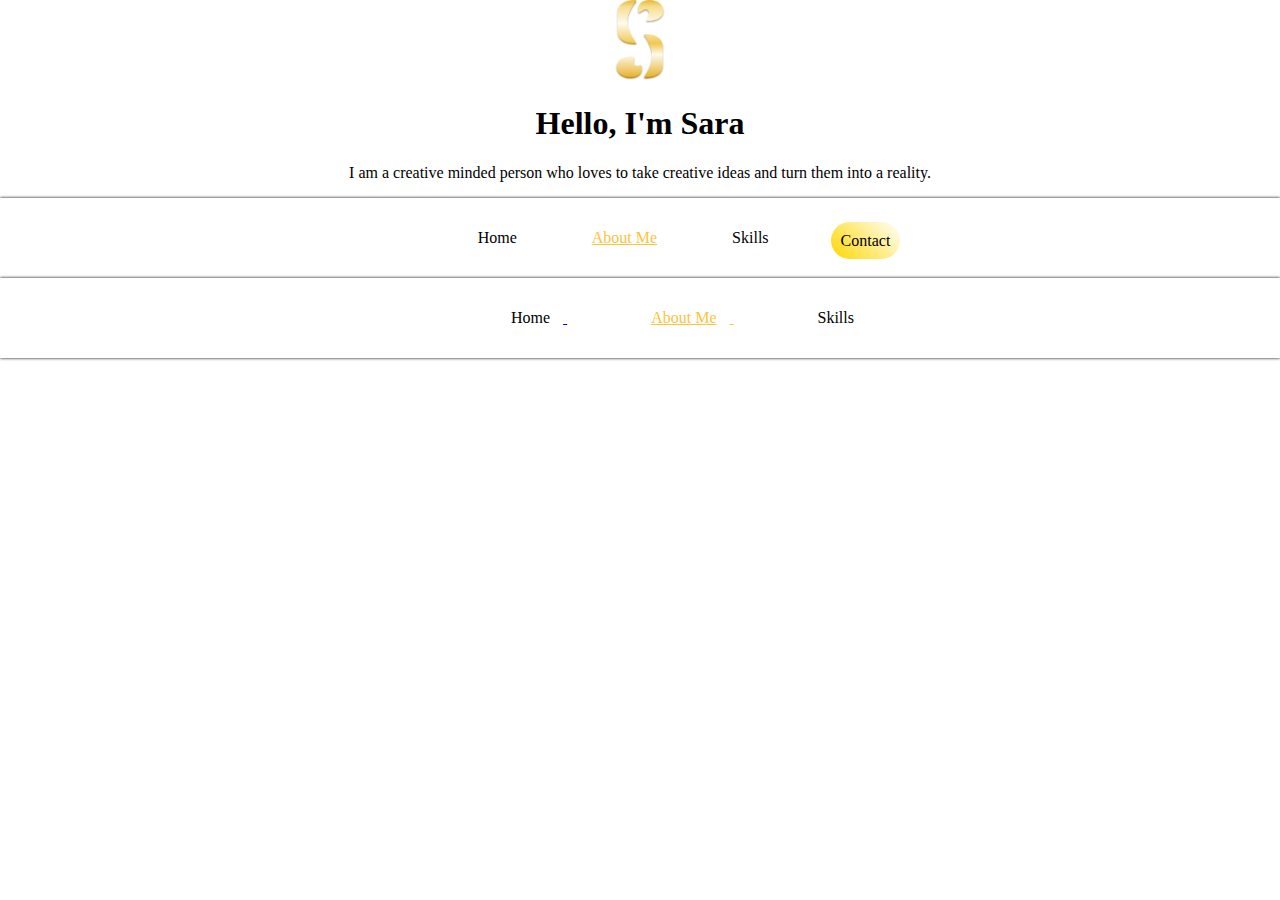
<file: index.html>
<!DOCTYPE html>
<html lang="en">
<head>
    <meta charset="UTF-8">
    <meta http-equiv="X-UA-Compatible" content="IE=edge">
    <meta name="viewport" content="width=device-width, initial-scale=1.0">
    <link rel="stylesheet" href="./CSS/style.css">
    <title>HW-18</title>
</head>
<body>
    <!--background img -->
    <div class="bcgimg">
        <div class="logo">
            <img src="./LOGO/S LOGO MOD 17.png" alt="Sara's logo">
        </div>
        <!-- <img src="" alt=" cream star background"> Removed this because you will be coding your background image in css. -->
        <div id="bcgtext"> <!-- Your .bcgtext needs to live inside the .bcgimg element. -->
            <h1>Hello, I'm Sara</h1> <!-- changing the content here because of a conflict with the about-me section. -->
            <p>I am a creative minded person who loves to take creative ideas and turn them into a reality.</p> <!-- Changed to a p tag. No need for an h3 heading here --> 
        </div>
    </div> <!-- end .bcgimg -->
       

<!-- </div> <-- Remove this closing div element because it is not connected to an opening div tag. -->

    <header>
        <ul>
            <!-- <li><img src="UX_UI_MOD_17/IMGS/S LOGO MOD 17.png" alt="logo"></li> I suggest moving your logo to above the h1 tag. --> 
            <li><a href="#">Home</a></li>
            <li><a href="#" class="active">About Me</a></li>
            <li><a href="#">Skills</a></li>
            <li class="contact"> <!-- Changed ID to class because of a conflict with your contact section below. -->
                <a class="button" href="#">Contact</a> <!-- Adding a button class so that you can make all buttons on the site look the same. -->
            </li> 
        </ul>
    </header>
    <section id="work">
        <!-- This is where your grid-styled case studies will go. -->
    </section>
    <section id="about">
        <!-- This is where your "About Me" link will take you to. -->
    </section>
    <section id="skills">
        <!-- This is where your skills will go. -->
    </section>
    <section id="contact">
        <!-- Contact information here. -->
    </section>
    <footer>
        <ul>
            <li><a href="#">Home</li>
            <li><a href="#" class="active">About Me</li>
            <li><a href="#">Skills</li>
        </ul>
    </footer>
</body>
</html>
</file>
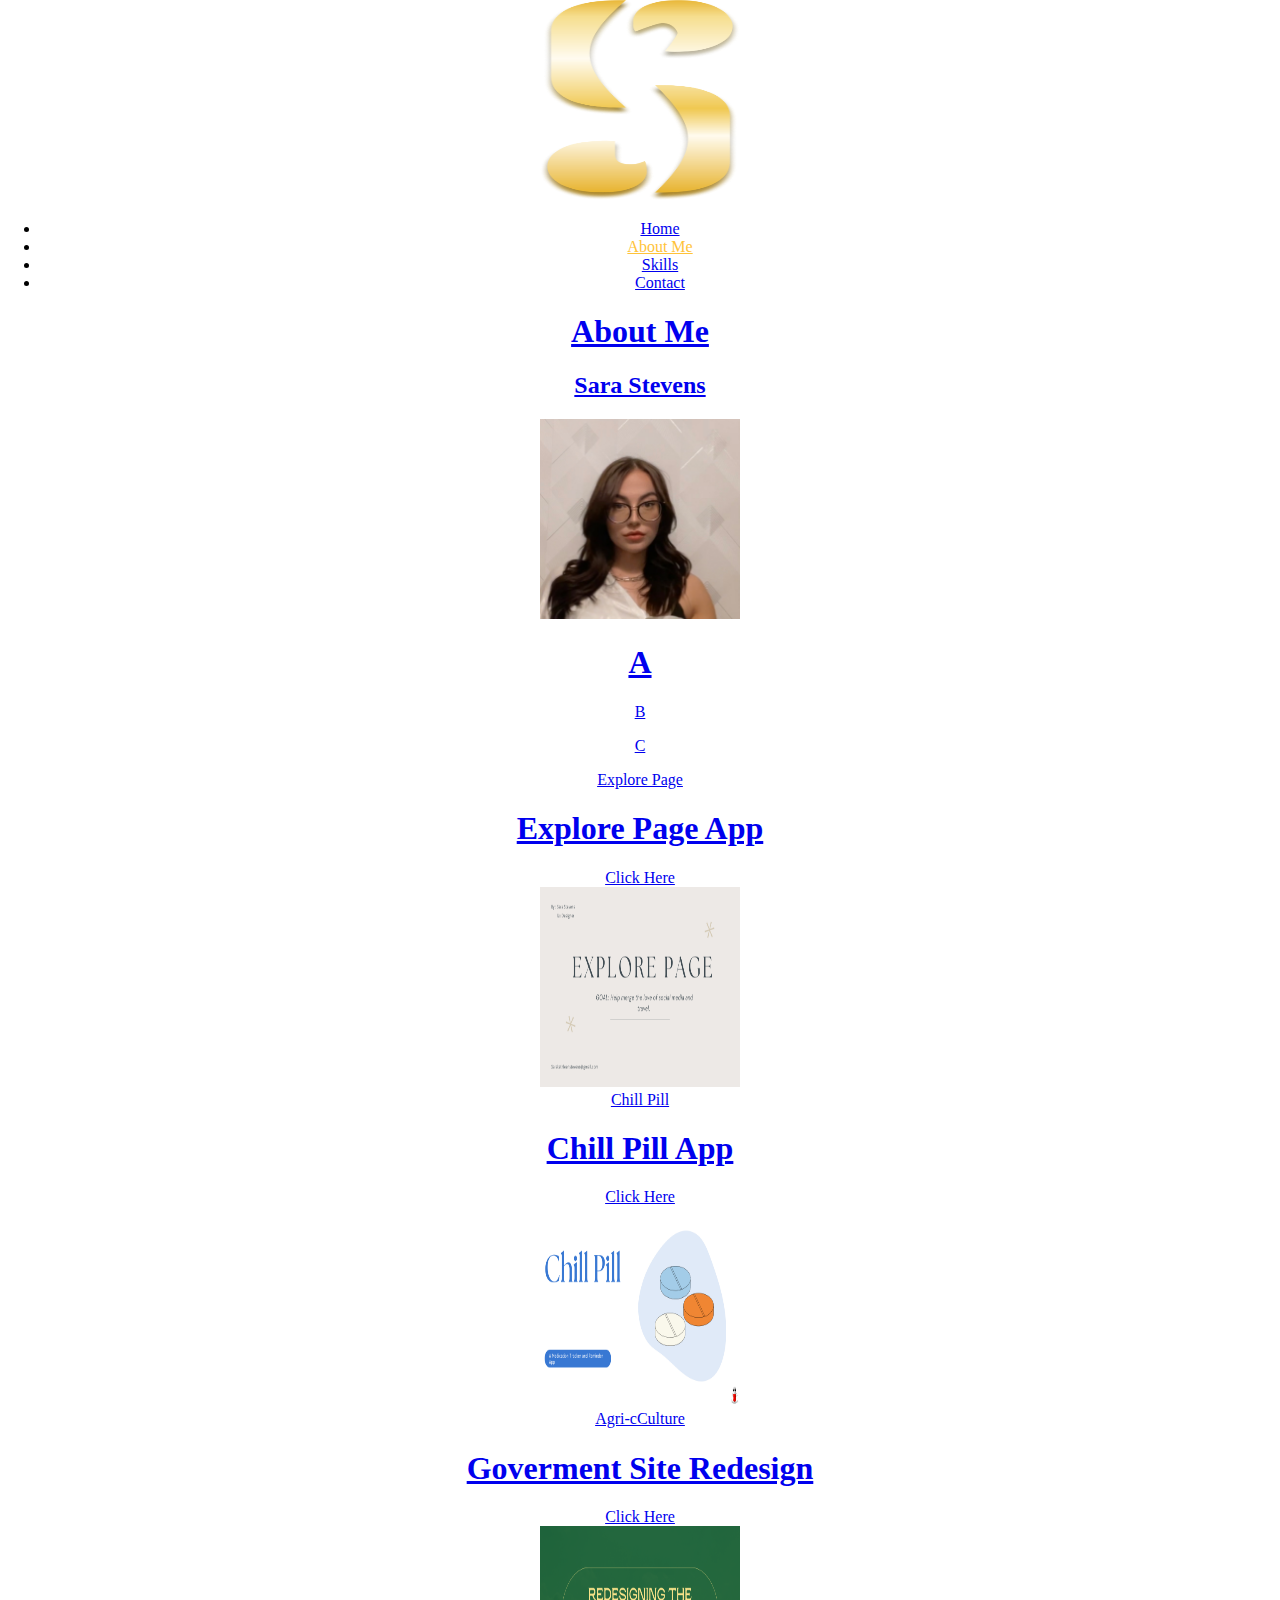
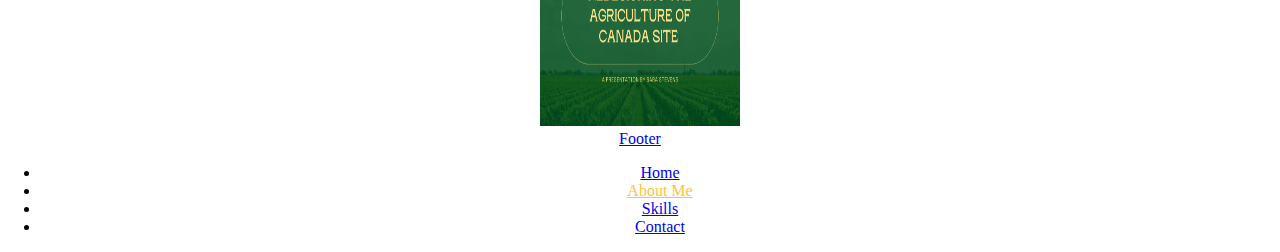
<file: _index.html>
<!DOCTYPE html>
<html lang="en">
<head>
    <meta charset="UTF-8">
    <meta http-equiv="X-UA-Compatible" content="IE=edge">
    <meta name="viewport" content="width=device-width, initial-scale=1.0">
    <link href="CSS/style.css" rel="stylesheet"> 
    <title>My Portfilio</title>
</head>

<body>
<!--background image span behind all of the content-->
<div class="bcgimg" id="thebcgimg">
    <div class="grid">

        <div class="header">
            <li class="logoimg"><img src="./LOGO/S LOGO MOD 17.png" alt="gold s logo" height="200px" width="200px"></li>
            <ul class="headernavlist">
                <li><a href="index.html">Home</li>
                <li><a href="about.html" class="active">About Me</li>
                <li><a href="about.html">Skills</li>
                <li id="Contact"><a href="contact.html">Contact</li>
            </ul>
        </div>

        <div class="aboutme">
            <h1 class="aboutmehp">
                About Me
            </h1>
            <h2 class="myname">
                Sara Stevens
            </h2>
            <p1 class="infoaboutme">
                <!-- insert about me line-->
            </p1>
            <img src="./IMG/Myface.jpeg" alt="My Face" height="200px" width="200px">
        </div>

        <div class="skills">
            <h1>A</h1>
            <p>B</p>
            <p>C</p>
        </div>

        <div class="explorepage">Explore Page
            <h1 class="explore">
            Explore Page App
        </h1>
        <li><a href="explore.html">Click Here</li>
            <img src="./IMG/Explorepage.png" alt="Explore Page Cover Photo"height="200px" width="200px">
        </div>

        <div class="chillpill">Chill Pill
             <h1 class="chill">
                Chill Pill App
            </h1>
            <li><a href="chillpill.html">Click Here</li>
                <img src="./IMG/Chillpill.png" alt= "Chill Pill Cover Photo"height="200px" width="200px">
        </div>

        <div class="agriculture">Agri-cCulture
            <h1 class="govsite">
            Goverment Site Redesign
        </h1>
        <li><a href="agriculture.html">Click Here</li>
            <img src="./IMG/GovSite.png" alt="Goverment Site Redesign Argi-Culture Canada Cover Photo"height="200px" width="200px">
        </div>

        <div class="footer">Footer
             <ul class="footernavlist">
            <li><a href="index.html">Home</li>
                <li><a href="about.html" class="active">About Me</li>
                <li><a href="about.html">Skills</li>
                <li id="Contact"><a href="contact.html">Contact</li>
        </ul>
        </div>
        


    </div>

</body>

</html>
</file>
<file: CSS/style.css>
body

{
    background-color: rgb(255, 255, 255);
    padding:0%;
    margin: 0;
    overflow-x: hidden;
    text-align: center;
    /* overflow: hidden; */

}

header
{
    background-color:white;
    padding: 15px;
    box-shadow: 0 0 3px black;
}

header li
{
   display: inline;
   padding-left: 45px;
   flex: auto;
   
}

header li a 
{
    color:rgb(0, 0, 0);
    text-decoration: none;
    padding: 13px;
    transition: .5s ease;

}

header li a:hover
{
    color: rgb(255, 195, 57);
    text-decoration: italic;
    padding: 13px;
    
}

/* Remove this selector and use the button class (.button) to make all your buttons on the site the same. */

/* header ul .contact a 
{
    color:black;
    background:linear-gradient(45deg, gold, white );
    border-radius: 20px;
    float:inline;
    position: relative;
    top: 3px;
    transition: .5s ease;
    flex:auto;
} */

.button {
    color:black;
    background:linear-gradient(45deg, gold, white );
    border-radius: 20px;
    float:inline;
    position: relative;
    top: 3px;
    transition: .5s ease;
    padding: 10px;
}

header ul .contact a:hover
{
    color: rgb(0, 0, 0);
    background: linear-gradient(45deg, white, gold );
    flex: auto;
}


.active
{
     color:  rgb(255, 195, 57);
     text-decoration: underline;
}

/* header logo */
.bcgimg .logo img
{
    width: 50px;
    height: 80px; /* make sure your px is touching the numberic value, no spaces */
}

/* backgroung img*/
/* .bcgimg img
{
    width: 100vw;
    height: 99vh;
} */

.bcgtext #bcgtext
{
    position: absolute;
    right: auto;
    text-align: right;

}
.bcgtext #bcgtext h1
{
color: black;
font-size: 50px;
font-weight: 100;
}

.bcgtext #bcgtext h3
{
color: black;
font-size: 30px;
font-weight: 100;
}


footer
{
    background-color:white;
    padding: 15px;
    box-shadow: 0 0 3px black;
}

footer li
{
   display: inline;
   padding-left: 45px;
   flex: auto;
   
}
footer li a 
{
    color:rgb(0, 0, 0);
    text-decoration: none;
    padding: 13px;
    transition: .5s ease;

}

footer li a:hover
{
    color: rgb(255, 195, 57);
    text-decoration: italic;
    padding: 13px;
    
}

/* Edits from jonathan */

.content {
    height: 100vh;
}
</file>
